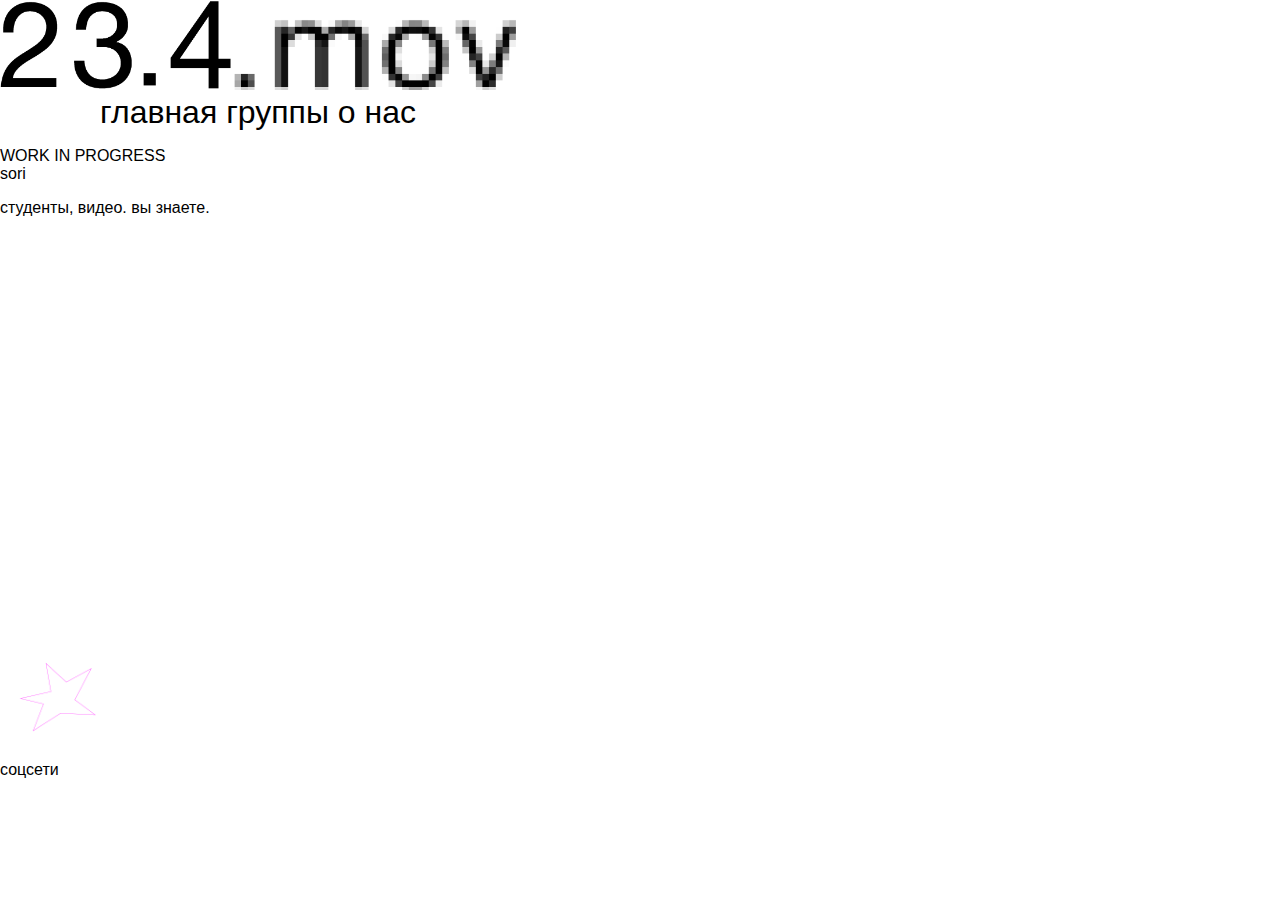
<file: index.html>
<!DOCTYPE html>
<html lang="ru">
<head>
  <title>23.4.mov</title>
  <meta charset="utf-8">
  <meta name="keywords" content="видео, фестиваль, университет, школа дизайна">
  <meta name="description" content="фестиваль студенческих видео">
  <link rel="stylesheet" href="css/style.css">
  <link href="https://fonts.googleapis.com/css?family=Montserrat:400,900&display=swap" rel="stylesheet">
</head>
<body>
<div class="wrapper">
  <div><img class="high" src="img/23.4.mov_logo copy.png" height="90"></div>
<div>
  <nav> главная  группы  о нас</nav>
</div>
<main class="prikol">
   <section class="tupo">
    <p>WORK IN PROGRESS<br/>sori</p>
   </section>
   <section>
     <p>студенты, видео. вы знаете.</p>
   </section>
   <div align="center">
     <iframe src="http://htmlbook.ru/html/div/align" width="600" height="400" frameborder="0">
       Ваш браузер не поддерживает плавающие фреймы!
     </iframe>
   </div>
  <div><img class="high" src="img/stop.png" height="120"></div>
</main>
<div> <footer>соцсети</footer> </div>
</div>
</body>
</html>
</file>
<file: css/style.css>
body{font-family: 'Roboto', sans-serif;
padding: 0;
margin: 0;
font-size: 16px;
color: #000;
}
nav{
  margin-left: 100px;
  font-size: 32px;
}
</file>
